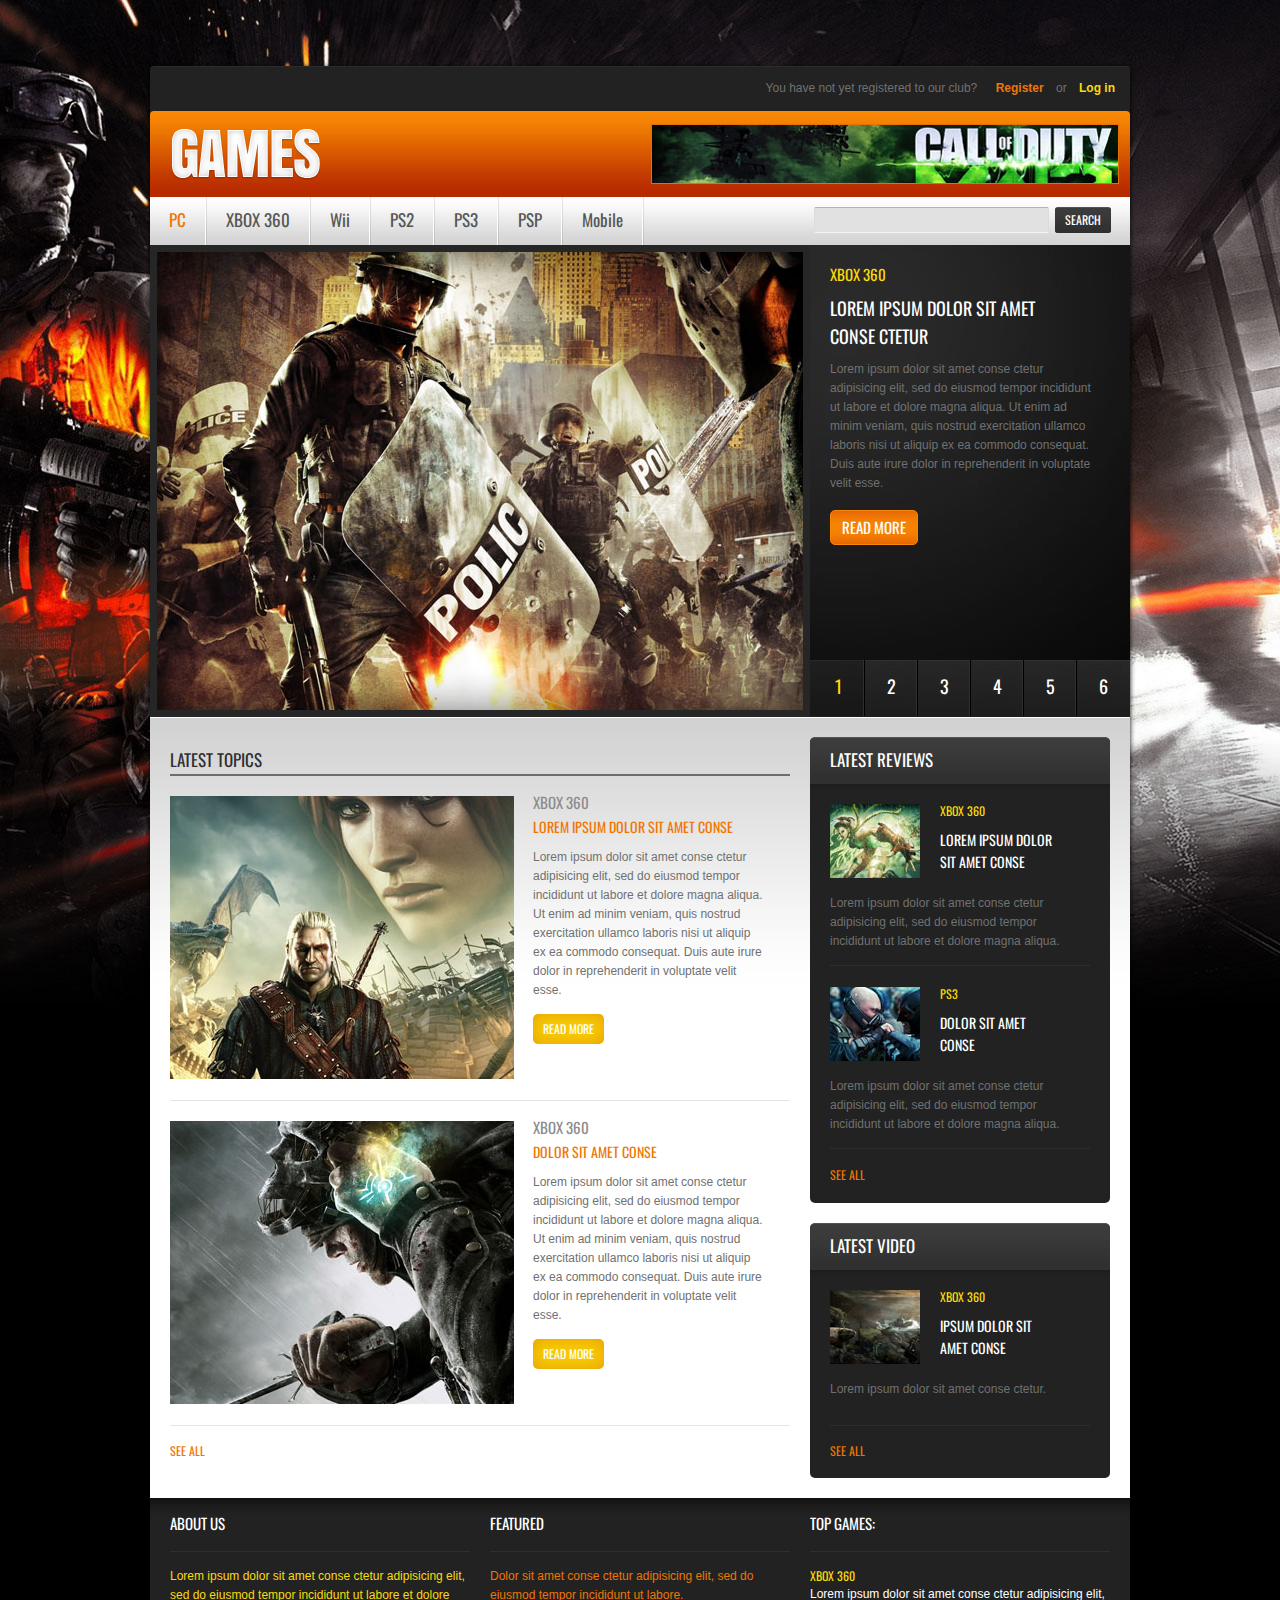
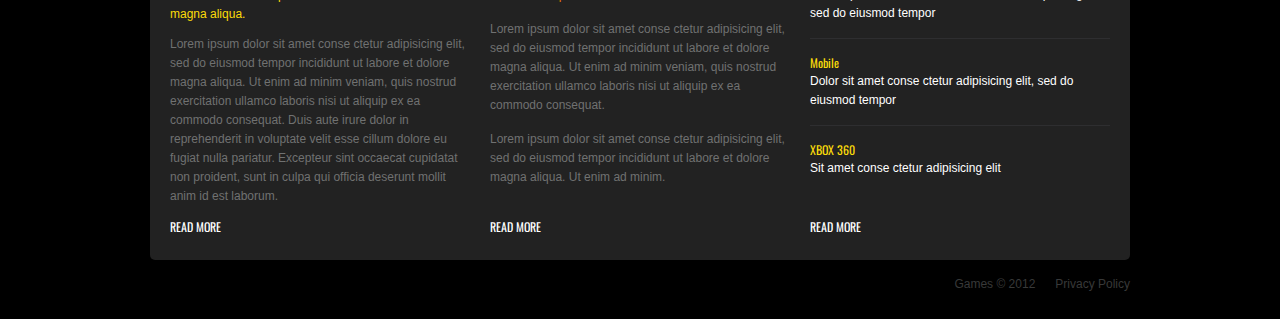
<file: index.html>
<!DOCTYPE html>
<html lang="en">
<head>
    <title>PC</title>
    <meta charset="utf-8">  
    <link rel="stylesheet" type="text/css" media="screen" href="css/reset.css">
    <link rel="stylesheet" type="text/css" media="screen" href="css/style.css">
    <link rel="stylesheet" type="text/css" media="screen" href="css/grid.css">
    <link rel="stylesheet" type="text/css" media="screen" href="css/superfish.css">
    <link rel="stylesheet" type="text/css" media="screen" href="css/slider.css">
    <link rel="icon" href="images/favicon.ico" type="image/x-icon">
	<link rel="shortcut icon" href="images/favicon.ico" type="image/x-icon" /> 
    <script src="js/jquery-1.7.1.min.js"></script>
    <script src="js/jquery.easing.1.3.js"></script>
    <script src="js/superfish.js"></script>
    <script src="js/jquery.hoverIntent.minified.js"></script>
    <script src="js/tms-0.4.1.js"></script>
	<script>
	      $(document).ready(function(){
	          $('.slider')._TMS({
	              show:0,
	              pauseOnHover:false,
	              prevBu:'.prev',
	              nextBu:'.next',
	              playBu:false,
	              duration:1000,
	              preset:'diagonalExpand', 
	              pagination:true,//'.pagination',true,'<ul></ul>'
	              pagNums:true,
	              slideshow:7000,
	              numStatus:false,
	              banners:true,
			      waitBannerAnimation:false,
				  progressBar:false
	          })		
	      })
	  </script>
    <!--[if lt IE 8]>
       <div style=' clear: both; text-align:center; position: relative;'>
         <a href="http://windows.microsoft.com/en-US/internet-explorer/products/ie/home?ocid=ie6_countdown_bannercode">
           <img src="http://storage.ie6countdown.com/assets/100/images/banners/warning_bar_0000_us.jpg" border="0" height="42" width="820" alt="You are using an outdated browser. For a faster, safer browsing experience, upgrade for free today." />
        </a>
      </div>
    <![endif]-->
    <!--[if lt IE 9]>
   		<script type="text/javascript" src="js/html5.js"></script>
    	<link rel="stylesheet" type="text/css" media="screen" href="css/ie.css">
	<![endif]-->
</head>
<body>
<!--==============================header=================================-->
<div class="main">
     <div class="main-1">
	     <div class="div-content">
	         <div class="head">	    
                 <div class="over-header">
                       You have not yet registered to our club? <strong><a href="#">Register</a></strong> or <span><a href="#">Log in</a></span>
                 </div> 
		         <header>
                   <div class="logo">
                         <h1><a href="index.html"></a></h1>
                   </div>
                   <a href="#" class="banner-1">
                       
                   </a>
                   <div class="clear"></div>
                   <div class="nav-search">
	                   <nav> 
	                     <ul class="sf-menu">
	                         <li class="current"><a href="index.html">PC</a></li>
	                          <li><a href="index-1.html">XBOX 360</a></li>
	                          <li><a href="#">Wii</a>
	                          <ul>
	                              <li><a href="#">Lorem ipsum </a></li>
	                               <li><a href="#">Dolor sit amet </a></li>
	                               <li><a href="#">Conse </a></li>
	                               <li><a href="#">Ctetur adipisicing</a></li>
	                               <li><a href="#">Sed do </a></li>
	                               <li><a href="#">Eiusmod </a></li>
	                            </ul>
	                          </li>
	                          <li><a href="#">PS2 </a></li>
	                          <li><a href="#">PS3</a></li> 
	                          <li><a href="#">PSP</a></li> 
	                          <li><a href="#">Mobile</a></li> 
	                      </ul>
	                      <div class="clear"></div>
	                    </nav>                        
                        <div class="div-search">
	                        <form id="search" action="search.php" method="GET" accept-charset="utf-8">
	                           <input type="text" name="s" />
	                           <a onclick="document.getElementById('search').submit()"  class="search_button">Search</a>
	                        </form>
			            </div>
                        <div class="clear"></div>
                    </div>
		      </header>
		   </div> 
           <div id="slide">
				<div class="slider">
					<ul class="items">
				    <li><img src="images/slide.jpg" alt="" />
						 <div class="banner">
                             <span>XBOX 360</span>
                             <strong>Lorem ipsum dolor sit amet <span>conse ctetur</span> </strong>
                             <p>Lorem ipsum dolor sit amet conse ctetur adipisicing elit, sed do eiusmod tempor incididunt ut labore et dolore magna aliqua. Ut enim ad minim veniam, quis nostrud exercitation ullamco laboris nisi ut aliquip ex ea commodo consequat. Duis aute irure dolor in reprehenderit in voluptate velit esse.</p>
                             <a href="#">read more</a>
                         </div>
					</li>
				    <li><img src="images/slide-1.jpg" alt="" />
						<div class="banner">
                             <span>XBOX 360</span>
                             <strong>Lorem ipsum dolor sit amet <span>conse ctetur</span> </strong>
                             <p>Lorem ipsum dolor sit amet conse ctetur adipisicing elit, sed do eiusmod tempor incididunt ut labore et dolore magna aliqua. Ut enim ad minim veniam, quis nostrud exercitation ullamco laboris nisi ut aliquip ex ea commodo consequat. Duis aute irure dolor in reprehenderit in voluptate velit esse.</p>
                             <a href="#">read more</a>
                         </div>
					</li>
                    <li><img src="images/slide-2.jpg" alt="" />
						<div class="banner">
                             <span>XBOX 360</span>
                             <strong>Lorem ipsum dolor sit amet <span>conse ctetur</span> </strong>
                             <p>Lorem ipsum dolor sit amet conse ctetur adipisicing elit, sed do eiusmod tempor incididunt ut labore et dolore magna aliqua. Ut enim ad minim veniam, quis nostrud exercitation ullamco laboris nisi ut aliquip ex ea commodo consequat. Duis aute irure dolor in reprehenderit in voluptate velit esse.</p>
                             <a href="#">read more</a>
                         </div>
					</li>
                    <li><img src="images/slide-3.jpg" alt="" />
						<div class="banner">
                             <span>XBOX 360</span>
                             <strong>Lorem ipsum dolor sit amet <span>conse ctetur</span> </strong>
                             <p>Lorem ipsum dolor sit amet conse ctetur adipisicing elit, sed do eiusmod tempor incididunt ut labore et dolore magna aliqua. Ut enim ad minim veniam, quis nostrud exercitation ullamco laboris nisi ut aliquip ex ea commodo consequat. Duis aute irure dolor in reprehenderit in voluptate velit esse.</p>
                             <a href="#">read more</a>
                         </div>
					</li>
                    <li><img src="images/slide-4.jpg" alt="" />
						<div class="banner">
                             <span>XBOX 360</span>
                             <strong>Lorem ipsum dolor sit amet <span>conse ctetur</span> </strong>
                             <p>Lorem ipsum dolor sit amet conse ctetur adipisicing elit, sed do eiusmod tempor incididunt ut labore et dolore magna aliqua. Ut enim ad minim veniam, quis nostrud exercitation ullamco laboris nisi ut aliquip ex ea commodo consequat. Duis aute irure dolor in reprehenderit in voluptate velit esse.</p>
                             <a href="#">read more</a>
                         </div>
					</li>
                    <li><img src="images/slide-5.jpg" alt="" />
						<div class="banner">
                             <span>XBOX 360</span>
                             <strong>Lorem ipsum dolor sit amet <span>conse ctetur</span> </strong>
                             <p>Lorem ipsum dolor sit amet conse ctetur adipisicing elit, sed do eiusmod tempor incididunt ut labore et dolore magna aliqua. Ut enim ad minim veniam, quis nostrud exercitation ullamco laboris nisi ut aliquip ex ea commodo consequat. Duis aute irure dolor in reprehenderit in voluptate velit esse.</p>
                             <a href="#">read more</a>
                         </div>
					</li>
					</ul>
				</div>
				<a href="#" class="prev">&nbsp;</a><a href="#" class="next">&nbsp;</a>
			  </div>
				<!--==============================content================================-->
		<section id="content">         
		 <div class="inner-1">
	          <div class="container_12">
			    <div class="wrapper">
				    <div class="grid_8">
                        <h2 class="padd">Latest topics</h2>
                        <div class="wrapper-extra bdb">
                          <img src="images/page-img.jpg" alt="" class="fleft right top">
                          <div class="extra-wrap">
                              <span class="font-15 dis-block bot">XBOX 360</span>
                              <span class="font-14">Lorem ipsum dolor sit amet conse </span>
                              <p class="top-1 right-1">Lorem ipsum dolor sit amet conse ctetur adipisicing elit, sed do eiusmod tempor incididunt ut labore et dolore magna aliqua. Ut enim ad minim veniam, quis nostrud exercitation ullamco laboris nisi ut aliquip ex ea commodo consequat. Duis aute irure dolor in reprehenderit in voluptate velit esse.</p>
                              <a href="#" class="button top-2">read more</a>
                          </div>
                       </div>
                       <div class="wrapper-extra bdb">
                          <img src="images/page-img-1.jpg" alt="" class="fleft right top">
                          <div class="extra-wrap">
                              <span class="font-15 dis-block bot">XBOX 360</span>
                              <span class="font-14">dolor sit amet conse  </span>
                              <p class="top-1 right-1">Lorem ipsum dolor sit amet conse ctetur adipisicing elit, sed do eiusmod tempor incididunt ut labore et dolore magna aliqua. Ut enim ad minim veniam, quis nostrud exercitation ullamco laboris nisi ut aliquip ex ea commodo consequat. Duis aute irure dolor in reprehenderit in voluptate velit esse.</p>
                              <a href="#" class="button top-2">read more</a>
                          </div>
                       </div>
                       <a href="#" class="link">See all</a>
                       
                    </div>
                    <div class="grid_4">
                        <h3 class="padd-1">Latest Reviews</h3>
                        <div class="box">
                           <div class="wrapper-extra top-3 bdb-1">
                             <img src="images/page-img-2.jpg" alt="" class="fleft right-2 top-0">
                             <div class="extra-wrap">
                                 <span class="font-12 dis-block bot-1">XBOX 360</span>
                                 <a href="#" class="font-14-1 hov">Lorem ipsum dolor <strong>sit amet conse</strong> </a>
                             </div>
                             <div class="clear"></div>
                             <p class="top-4">Lorem ipsum dolor sit amet conse ctetur adipisicing elit, sed do eiusmod tempor incididunt ut labore et dolore magna aliqua. </p>
                           </div>
                           <div class="wrapper-extra bdb-1">
                             <img src="images/page-img-3.jpg" alt="" class="fleft right-2 top-0">
                             <div class="extra-wrap">
                                 <span class="font-12 dis-block bot-1">PS3</span>
                                 <a href="#" class="font-14-1 hov">dolor sit amet  <br><strong>conse</strong> </a>
                             </div>
                             <div class="clear"></div>
                             <p class="top-4">Lorem ipsum dolor sit amet conse ctetur adipisicing elit, sed do eiusmod tempor incididunt ut labore et dolore magna aliqua. </p>
                           </div>
                           <a href="#" class="link top-5">See all</a>
                           
                        </div>
                        
                         <h3 class="padd-2">Latest video</h3>
                        <div class="box box-bot">
                           <div class="wrapper-extra bdb-2 top-3">
                             <img src="images/page-img-4.jpg" alt="" class="fleft right-2 top-0">
                             <div class="extra-wrap">
                                 <span class="font-12 dis-block bot-1">XBOX 360</span>
                                 <a href="#" class="font-14-1 hov">ipsum dolor sit <strong> amet conse</strong> </a>
                             </div>
                             <div class="clear"></div>
                             <p class="top-4">Lorem ipsum dolor sit amet conse ctetur.</p>
                           </div>
                           <a href="#" class="link top-5 ">See all</a>
                        </div>
                    </div>
			         
			     </div><!--the end of wrapper-->
			   </div>
          </div>
		</section>
    </div>
   <aside> 
     <div class="main-aside">
         <div class="container_12">
             <div class="wrapper">
                 <div class="grid_4">
                     <h4 class="padd-3 bord-h4">About US</h4>
                     <span class="col">Lorem ipsum dolor sit amet conse ctetur adipisicing elit, sed do eiusmod tempor incididunt ut labore et dolore magna aliqua. </span>
                     <p class="top-1 bot-1">Lorem ipsum dolor sit amet conse ctetur adipisicing elit, sed do eiusmod tempor incididunt ut labore et dolore magna aliqua. Ut enim ad minim veniam, quis nostrud exercitation ullamco laboris nisi ut aliquip ex ea commodo consequat. Duis aute irure dolor in reprehenderit in voluptate velit esse cillum dolore eu fugiat nulla pariatur. Excepteur sint occaecat cupidatat non proident, sunt in culpa qui officia deserunt mollit anim id est laborum.</p>
                     <a href="#" class="but-aside">read more</a>
                 </div>
                 <div class="grid_4">
                     <h4 class="padd-3 bord-h4">Featured</h4>
                     <span class="col-1">Dolor sit amet conse ctetur adipisicing elit, sed do eiusmod tempor incididunt ut labore. </span>
                     <p class="top-2-1">Lorem ipsum dolor sit amet conse ctetur adipisicing elit, sed do eiusmod tempor incididunt ut labore et dolore magna aliqua. Ut enim ad minim veniam, quis nostrud exercitation ullamco laboris nisi ut aliquip ex ea commodo consequat. </p>
                     <p class="top-2-1 bot-2">Lorem ipsum dolor sit amet conse ctetur adipisicing elit, sed do eiusmod tempor incididunt ut labore et dolore magna aliqua. Ut enim ad minim.</p>
                     <a href="#" class="but-aside">read more</a>
                 </div>
                 <div class="grid_4">
                    <h4 class="padd-3 bord-h4">Top Games:</h4>
                    <span class="font-12 dis-block top-6">XBOX 360</span>
                    <p class="col-2 bdb-3 top-0 top-6">Lorem ipsum dolor sit amet conse ctetur adipisicing elit, sed do eiusmod tempor</p>
                    <span class="font-12 dis-block top-6 txt-up-n">Mobile</span>
                    <p class="col-2 bdb-3 top-0 top-6">Dolor sit amet conse ctetur adipisicing elit, sed do eiusmod tempor</p>
                    <span class="font-12 dis-block top-6">XBOX 360</span>
                    <p class="col-2 top-0 top-6 bot-3">Sit amet conse ctetur adipisicing elit</p>
                    <a href="#" class="but-aside">read more</a>
                 </div>
                 
             </div>
         </div>
     </div>
   </aside>
		<!--==============================footer=================================-->		
		<footer>
	      <div class="main-footer">
		  	        <p>Games &copy; 2012 &nbsp;&nbsp;&nbsp;&nbsp;&nbsp;<a href="index-2.html">Privacy Policy</a> <br><!--{%FOOTER_LINK} --></p>

	      </div>  
		</footer>
    </div>
</div>	
</body>
</html>
</file>
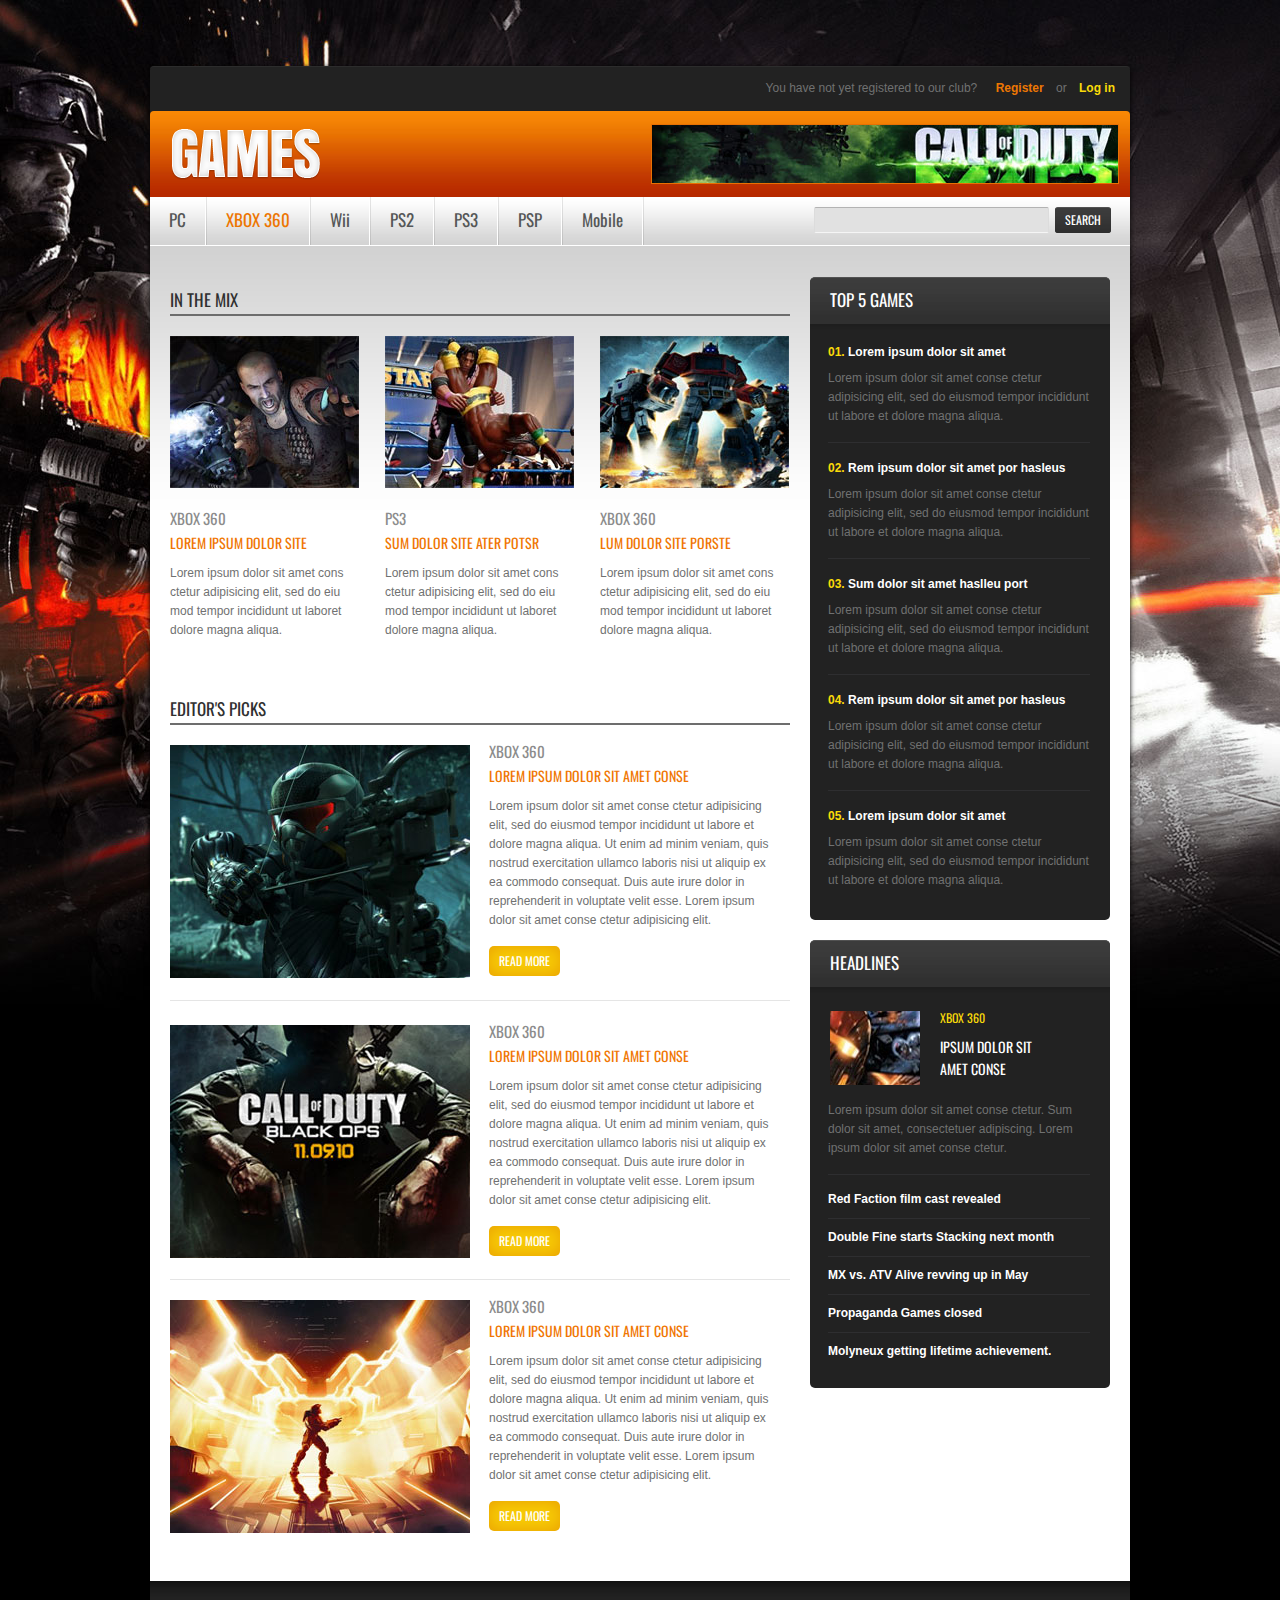
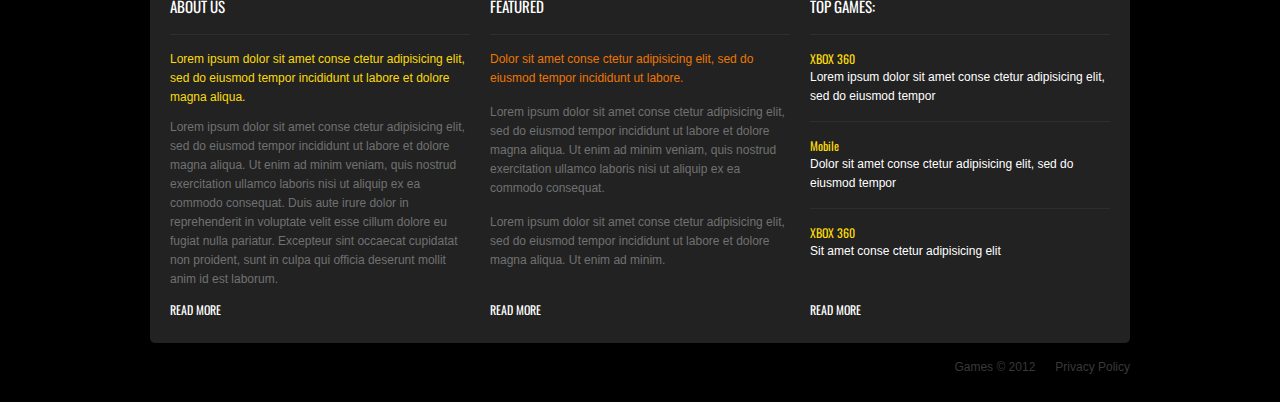
<file: index-1.html>
<!DOCTYPE html>
<html lang="en">
<head>
    <title>XBOX 360</title>
    <meta charset="utf-8">  
    <link rel="stylesheet" type="text/css" media="screen" href="css/reset.css">
    <link rel="stylesheet" type="text/css" media="screen" href="css/style.css">
    <link rel="stylesheet" type="text/css" media="screen" href="css/grid.css">
    <link rel="stylesheet" type="text/css" media="screen" href="css/superfish.css">
    <link rel="icon" href="images/favicon.ico" type="image/x-icon">
	<link rel="shortcut icon" href="images/favicon.ico" type="image/x-icon" /> 
    <script src="js/jquery-1.7.1.min.js"></script>
    <script src="js/jquery.easing.1.3.js"></script>
    <script src="js/superfish.js"></script>
    <script src="js/jquery.hoverIntent.minified.js"></script>
    <!--[if lt IE 8]>
       <div style=' clear: both; text-align:center; position: relative;'>
         <a href="http://windows.microsoft.com/en-US/internet-explorer/products/ie/home?ocid=ie6_countdown_bannercode">
           <img src="http://storage.ie6countdown.com/assets/100/images/banners/warning_bar_0000_us.jpg" border="0" height="42" width="820" alt="You are using an outdated browser. For a faster, safer browsing experience, upgrade for free today." />
        </a>
      </div>
    <![endif]-->
    <!--[if lt IE 9]>
   		<script type="text/javascript" src="js/html5.js"></script>
    	<link rel="stylesheet" type="text/css" media="screen" href="css/ie.css">
	<![endif]-->
</head>
<body>
<!--==============================header=================================-->
<div class="main">
     <div class="main-1">
	     <div class="div-content">
	         <div class="head bdb-head">	    
                 <div class="over-header">
                       You have not yet registered to our club? <strong><a href="#">Register</a></strong> or <span><a href="#">Log in</a></span>
                 </div> 
		         <header>
                   <div class="logo">
                         <h1><a href="index.html"></a></h1>
                   </div>
                   <a href="#" class="banner-1">
                       
                   </a>
                   <div class="clear"></div>
                   <div class="nav-search">
	                   <nav> 
	                     <ul class="sf-menu">
	                         <li><a href="index.html">PC</a></li>
	                          <li class="current"><a href="index-1.html">XBOX 360</a></li>
	                          <li><a href="#">Wii</a>
	                          <ul>
	                              <li><a href="#">Lorem ipsum </a></li>
	                               <li><a href="#">Dolor sit amet </a></li>
	                               <li><a href="#">Conse </a></li>
	                               <li><a href="#">Ctetur adipisicing</a></li>
	                               <li><a href="#">Sed do </a></li>
	                               <li><a href="#">Eiusmod </a></li>
	                            </ul>
	                          </li>
	                          <li><a href="#">PS2 </a></li>
	                          <li><a href="#">PS3</a></li> 
	                          <li><a href="#">PSP</a></li> 
	                          <li><a href="#">Mobile</a></li> 
	                      </ul>
	                      <div class="clear"></div>
	                    </nav>                        
                        <div class="div-search">
	                        <form id="search" action="search.php" method="GET" accept-charset="utf-8">
	                           <input type="text" name="s" />
	                           <a onclick="document.getElementById('search').submit()"  class="search_button">Search</a>
	                        </form>
			            </div>
                        <div class="clear"></div>
                    </div>
		      </header>
		   </div> 
           
				<!--==============================content================================-->
		<section id="content">         
		 <div class="inner-1 bot-content">
	          <div class="container_12">
			    <div class="wrapper">
				    <div class="grid_8">
                       <h2 class="padd-4">In the Mix</h2>
                       <div class="block">
                           <img src="images/page-1-img.jpg" alt="" class="bot-1-1">
                           <span class="font-15 dis-block bot">XBOX 360</span>
                           <a href="#" class="font-14 hov">Lorem ipsum dolor site</a>
                           <p class="top-1">Lorem ipsum dolor sit amet cons ctetur adipisicing elit, sed do eiu mod tempor incididunt ut laboret dolore magna aliqua. </p>
                       </div>
                       <div class="block">
                           <img src="images/page-1-img-1.jpg" alt="" class="bot-1-1">
                           <span class="font-15 dis-block bot">PS3</span>
                           <a href="#" class="font-14 hov">sum dolor site ater potsr</a>
                           <p class="top-1">Lorem ipsum dolor sit amet cons ctetur adipisicing elit, sed do eiu mod tempor incididunt ut laboret dolore magna aliqua. </p>
                       </div>
                       <div class="block marg-right-0">
                           <img src="images/page-1-img-2.jpg" alt="" class="bot-1-1">
                           <span class="font-15 dis-block bot">XBOX 360</span>
                           <a href="#" class="font-14 hov">Lum dolor site porste</a>
                           <p class="top-1">Lorem ipsum dolor sit amet cons ctetur adipisicing elit, sed do eiu mod tempor incididunt ut laboret dolore magna aliqua. </p>
                       </div>
                       
                       <div class="clear"></div>
                        <h2 class="padd-5">Editor's picks</h2>
                        <div class="wrapper-extra bdb-4">
                          <img src="images/page-1-img-3.jpg" alt="" class="fleft right top">
                          <div class="extra-wrap">
                              <span class="font-15 dis-block bot">XBOX 360</span>
                              <span class="font-14">Lorem ipsum dolor sit amet conse </span>
                              <p class="top-1 right-3">Lorem ipsum dolor sit amet conse ctetur adipisicing elit, sed do eiusmod tempor incididunt ut labore et dolore magna aliqua. Ut enim ad minim veniam, quis nostrud exercitation ullamco laboris nisi ut aliquip ex ea commodo consequat. Duis aute irure dolor in reprehenderit in voluptate velit esse. Lorem ipsum dolor sit amet conse ctetur adipisicing elit.</p>
                              <a href="#" class="button top-4-1">read more</a>
                          </div>
                       </div>
                       <div class="wrapper-extra bdb">
                          <img src="images/page-1-img-4.jpg" alt="" class="fleft right top">
                          <div class="extra-wrap">
                              <span class="font-15 dis-block bot">XBOX 360</span>
                              <span class="font-14">Lorem ipsum dolor sit amet conse </span>
                              <p class="top-1 right-3">Lorem ipsum dolor sit amet conse ctetur adipisicing elit, sed do eiusmod tempor incididunt ut labore et dolore magna aliqua. Ut enim ad minim veniam, quis nostrud exercitation ullamco laboris nisi ut aliquip ex ea commodo consequat. Duis aute irure dolor in reprehenderit in voluptate velit esse. Lorem ipsum dolor sit amet conse ctetur adipisicing elit.</p>
                              <a href="#" class="button top-4-1">read more</a>
                          </div>
                       </div>
                       <div class="wrapper-extra">
                          <img src="images/page-1-img-5.jpg" alt="" class="fleft right top">
                          <div class="extra-wrap">
                              <span class="font-15 dis-block bot">XBOX 360</span>
                              <span class="font-14">Lorem ipsum dolor sit amet conse </span>
                              <p class="top-1 right-3">Lorem ipsum dolor sit amet conse ctetur adipisicing elit, sed do eiusmod tempor incididunt ut labore et dolore magna aliqua. Ut enim ad minim veniam, quis nostrud exercitation ullamco laboris nisi ut aliquip ex ea commodo consequat. Duis aute irure dolor in reprehenderit in voluptate velit esse. Lorem ipsum dolor sit amet conse ctetur adipisicing elit.</p>
                              <a href="#" class="button top-4-1">read more</a>
                          </div>
                       </div>                       
                    </div>
                    
                    <div class="grid_4">
                        <h3 class="top-7">TOP 5 GAMES</h3>
                        <div class="box-1">
                           <strong class="top-3 dis-block"><span class="col">01.</span> <a href="#" class="col-2 hov">Lorem ipsum dolor sit amet </a></strong>
                           <p class="bdb-5 top-1-1">Lorem ipsum dolor sit amet conse ctetur adipisicing elit, sed do eiusmod tempor incididunt ut labore et dolore magna aliqua. </p>
                           
                           <strong class="dis-block"><span class="col">02.</span> <a href="#" class="col-2 hov"> Rem ipsum dolor sit amet por hasleus</a></strong>
                           <p class="bdb-5 top-1-1">Lorem ipsum dolor sit amet conse ctetur adipisicing elit, sed do eiusmod tempor incididunt ut labore et dolore magna aliqua. </p>
                           
                           <strong class="dis-block"><span class="col">03.</span> <a href="#" class="col-2 hov"> Sum dolor sit amet haslleu port</a></strong>
                           <p class="bdb-5 top-1-1">Lorem ipsum dolor sit amet conse ctetur adipisicing elit, sed do eiusmod tempor incididunt ut labore et dolore magna aliqua. </p>
                           
                           <strong class="dis-block"><span class="col">04.</span> <a href="#" class="col-2 hov"> Rem ipsum dolor sit amet por hasleus</a></strong>
                           <p class="bdb-5 top-1-1">Lorem ipsum dolor sit amet conse ctetur adipisicing elit, sed do eiusmod tempor incididunt ut labore et dolore magna aliqua. </p>
                           
                           <strong class="dis-block"><span class="col">05.</span> <a href="#" class="col-2 hov">Lorem ipsum dolor sit amet </a></strong>
                           <p class="top-1-1">Lorem ipsum dolor sit amet conse ctetur adipisicing elit, sed do eiusmod tempor incididunt ut labore et dolore magna aliqua. </p>
          
                           
                        </div>
                        
                         <h3 class="padd-2">Headlines</h3>
                        <div class="box-1 box-bot">
                           <div class="wrapper-extra top-8">
                             <img src="images/page-1-img-6.jpg" alt="" class="fleft left right-2 top-0">
                             <div class="extra-wrap">
                                 <span class="font-12 dis-block bot-1">XBOX 360</span>
                                 <a href="#" class="font-14-1 hov">ipsum dolor sit <strong> amet conse</strong> </a>
                             </div>
                             <div class="clear"></div>
                             <p class="bdb-5 top-4">Lorem ipsum dolor sit amet conse ctetur. Sum dolor sit amet, consectetuer adipiscing. Lorem ipsum dolor sit amet conse ctetur. </p>
                           </div>
                           <ul class="list ">
			             	<li><a href="#">Red Faction film cast revealed</a></li>
			             	<li><a href="#">Double Fine starts Stacking next month</a></li>
			             	<li><a href="#">MX vs. ATV Alive revving up in May</a></li>
			             	<li><a href="#">Propaganda Games closed</a></li>
			             	<li><a href="#">Molyneux getting lifetime achievement.</a></li>
			               </ul>
                        </div>
                    </div>
			         
			     </div><!--the end of wrapper-->
			   </div>
          </div>
		</section>
    </div>
   <aside> 
     <div class="main-aside">
         <div class="container_12">
             <div class="wrapper">
                 <div class="grid_4">
                     <h4 class="padd-3 bord-h4">About US</h4>
                     <span class="col">Lorem ipsum dolor sit amet conse ctetur adipisicing elit, sed do eiusmod tempor incididunt ut labore et dolore magna aliqua. </span>
                     <p class="top-1 bot-1">Lorem ipsum dolor sit amet conse ctetur adipisicing elit, sed do eiusmod tempor incididunt ut labore et dolore magna aliqua. Ut enim ad minim veniam, quis nostrud exercitation ullamco laboris nisi ut aliquip ex ea commodo consequat. Duis aute irure dolor in reprehenderit in voluptate velit esse cillum dolore eu fugiat nulla pariatur. Excepteur sint occaecat cupidatat non proident, sunt in culpa qui officia deserunt mollit anim id est laborum.</p>
                     <a href="#" class="but-aside">read more</a>
                 </div>
                 <div class="grid_4">
                     <h4 class="padd-3 bord-h4">Featured</h4>
                     <span class="col-1">Dolor sit amet conse ctetur adipisicing elit, sed do eiusmod tempor incididunt ut labore. </span>
                     <p class="top-2-1">Lorem ipsum dolor sit amet conse ctetur adipisicing elit, sed do eiusmod tempor incididunt ut labore et dolore magna aliqua. Ut enim ad minim veniam, quis nostrud exercitation ullamco laboris nisi ut aliquip ex ea commodo consequat. </p>
                     <p class="top-2-1 bot-2">Lorem ipsum dolor sit amet conse ctetur adipisicing elit, sed do eiusmod tempor incididunt ut labore et dolore magna aliqua. Ut enim ad minim.</p>
                     <a href="#" class="but-aside">read more</a>
                 </div>
                 <div class="grid_4">
                    <h4 class="padd-3 bord-h4">Top Games:</h4>
                    <span class="font-12 dis-block top-6">XBOX 360</span>
                    <p class="col-2 bdb-3 top-0 top-6">Lorem ipsum dolor sit amet conse ctetur adipisicing elit, sed do eiusmod tempor</p>
                    <span class="font-12 dis-block top-6 txt-up-n">Mobile</span>
                    <p class="col-2 bdb-3 top-0 top-6">Dolor sit amet conse ctetur adipisicing elit, sed do eiusmod tempor</p>
                    <span class="font-12 dis-block top-6">XBOX 360</span>
                    <p class="col-2 top-0 top-6 bot-3">Sit amet conse ctetur adipisicing elit</p>
                    <a href="#" class="but-aside">read more</a>
                 </div>
                 
             </div>
         </div>
     </div>
   </aside>
		<!--==============================footer=================================-->		
		<footer>
	      <div class="main-footer">
		  	        <p>Games &copy; 2012 &nbsp;&nbsp;&nbsp;&nbsp;&nbsp;<a href="index-2.html">Privacy Policy</a></p>

	      </div>  
		</footer>
    </div>
</div>	
</body>
</html>
</file>
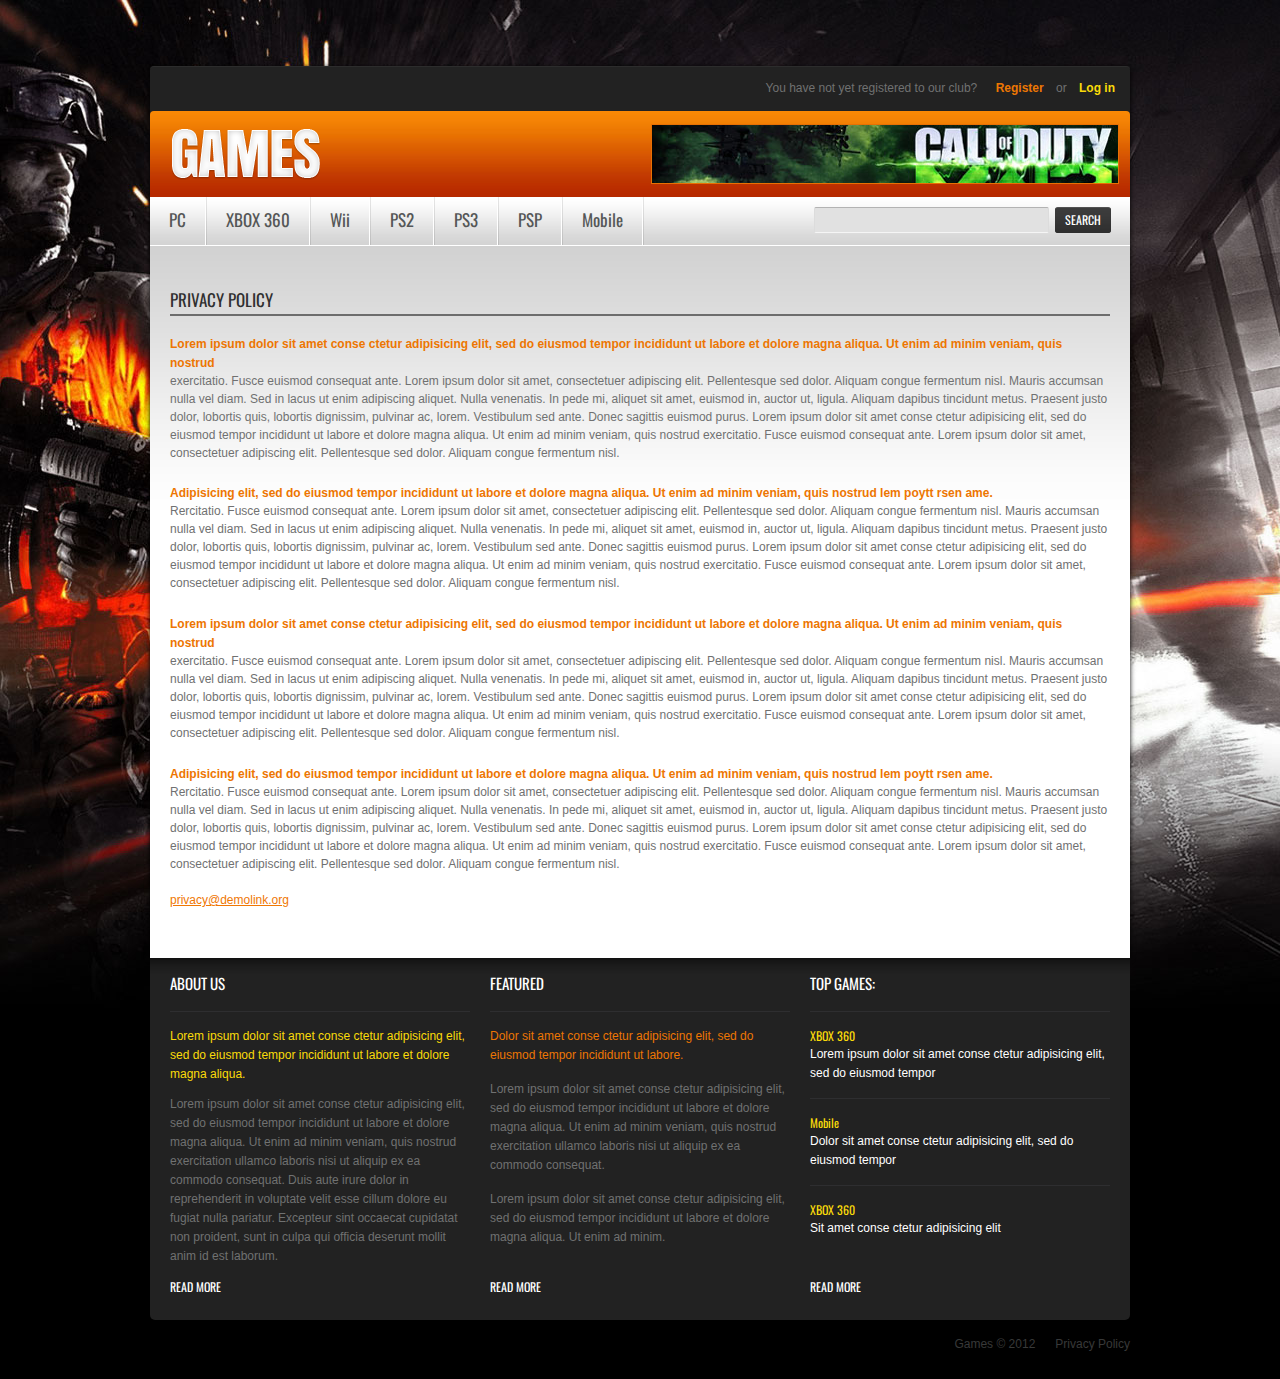
<file: index-2.html>
<!DOCTYPE html>
<html lang="en">
<head>
    <title>Privacy Policy</title>
    <meta charset="utf-8">  
    <link rel="stylesheet" type="text/css" media="screen" href="css/reset.css">
    <link rel="stylesheet" type="text/css" media="screen" href="css/style.css">
    <link rel="stylesheet" type="text/css" media="screen" href="css/grid.css">
    <link rel="stylesheet" type="text/css" media="screen" href="css/superfish.css">
    <link rel="icon" href="images/favicon.ico" type="image/x-icon">
	<link rel="shortcut icon" href="images/favicon.ico" type="image/x-icon" /> 
    <script src="js/jquery-1.7.1.min.js"></script>
    <script src="js/jquery.easing.1.3.js"></script>
    <script src="js/superfish.js"></script>
    <script src="js/jquery.hoverIntent.minified.js"></script>
    <!--[if lt IE 8]>
       <div style=' clear: both; text-align:center; position: relative;'>
         <a href="http://windows.microsoft.com/en-US/internet-explorer/products/ie/home?ocid=ie6_countdown_bannercode">
           <img src="http://storage.ie6countdown.com/assets/100/images/banners/warning_bar_0000_us.jpg" border="0" height="42" width="820" alt="You are using an outdated browser. For a faster, safer browsing experience, upgrade for free today." />
        </a>
      </div>
    <![endif]-->
    <!--[if lt IE 9]>
   		<script type="text/javascript" src="js/html5.js"></script>
    	<link rel="stylesheet" type="text/css" media="screen" href="css/ie.css">
	<![endif]-->
</head>
<body>
<!--==============================header=================================-->
<div class="main">
     <div class="main-1">
	     <div class="div-content">
	         <div class="head bdb-head">	    
                 <div class="over-header">
                       You have not yet registered to our club? <strong><a href="#">Register</a></strong> or <span><a href="#">Log in</a></span>
                 </div> 
		         <header>
                   <div class="logo">
                         <h1><a href="index.html"></a></h1>
                   </div>
                   <a href="#" class="banner-1">
                       
                   </a>
                   <div class="clear"></div>
                   <div class="nav-search">
	                   <nav> 
	                     <ul class="sf-menu">
	                         <li><a href="index.html">PC</a></li>
	                          <li><a href="index-1.html">XBOX 360</a></li>
	                          <li><a href="#">Wii</a>
	                          <ul>
	                              <li><a href="#">Lorem ipsum </a></li>
	                               <li><a href="#">Dolor sit amet </a></li>
	                               <li><a href="#">Conse </a></li>
	                               <li><a href="#">Ctetur adipisicing</a></li>
	                               <li><a href="#">Sed do </a></li>
	                               <li><a href="#">Eiusmod </a></li>
	                            </ul>
	                          </li>
	                          <li><a href="#">PS2 </a></li>
	                          <li><a href="#">PS3</a></li> 
	                          <li><a href="#">PSP</a></li> 
	                          <li><a href="#">Mobile</a></li> 
	                      </ul>
	                      <div class="clear"></div>
	                    </nav>                        
                        <div class="div-search">
	                        <form id="search" action="search.php" method="GET" accept-charset="utf-8">
	                           <input type="text" name="s" />
	                           <a onclick="document.getElementById('search').submit()"  class="search_button">Search</a>
	                        </form>
			            </div>
                        <div class="clear"></div>
                    </div>
		      </header>
		   </div> 
           
				<!--==============================content================================-->
		<section id="content">         
		 <div class="inner-1 bot-content">
	          <div class="container_12">
			    <div class="wrapper">
				    <div class="grid_12">
                        <h2 class="padd-4-1">privacy policy</h2>
                        <span class="col-1 bold ">Lorem ipsum dolor sit amet conse ctetur adipisicing elit, sed do eiusmod tempor incididunt ut labore et dolore magna aliqua. Ut enim ad minim veniam, quis nostrud </span>
                        <p class="lh-18 top-0-1 bot-4">exercitatio. Fusce euismod consequat ante. Lorem ipsum dolor sit amet, consectetuer adipiscing elit. Pellentesque sed dolor. Aliquam congue fermentum nisl. Mauris accumsan nulla vel diam. Sed in lacus ut enim adipiscing aliquet. Nulla venenatis. In pede mi, aliquet sit amet, euismod in, auctor ut, ligula. Aliquam dapibus tincidunt metus. Praesent justo dolor, lobortis quis, lobortis dignissim, pulvinar ac, lorem. Vestibulum sed ante. Donec sagittis euismod purus. Lorem ipsum dolor sit amet conse ctetur adipisicing elit, sed do eiusmod tempor incididunt ut labore et dolore magna aliqua. Ut enim ad minim veniam, quis nostrud exercitatio. Fusce euismod consequat ante. Lorem ipsum dolor sit amet, consectetuer adipiscing elit. Pellentesque sed dolor. Aliquam congue fermentum nisl. </p>
                        <span class="col-1 bold">Adipisicing elit, sed do eiusmod tempor incididunt ut labore et dolore magna aliqua. Ut enim ad minim veniam, quis nostrud lem poytt rsen ame.</span>
                        <p class="lh-18 top-0-1 bot-5">Rercitatio. Fusce euismod consequat ante. Lorem ipsum dolor sit amet, consectetuer adipiscing elit. Pellentesque sed dolor. Aliquam congue fermentum nisl. Mauris accumsan nulla vel diam. Sed in lacus ut enim adipiscing aliquet. Nulla venenatis. In pede mi, aliquet sit amet, euismod in, auctor ut, ligula. Aliquam dapibus tincidunt metus. Praesent justo dolor, lobortis quis, lobortis dignissim, pulvinar ac, lorem. Vestibulum sed ante. Donec sagittis euismod purus. Lorem ipsum dolor sit amet conse ctetur adipisicing elit, sed do eiusmod tempor incididunt ut labore et dolore magna aliqua. Ut enim ad minim veniam, quis nostrud exercitatio. Fusce euismod consequat ante. Lorem ipsum dolor sit amet, consectetuer adipiscing elit. Pellentesque sed dolor. Aliquam congue fermentum nisl. </p>
                        <span class="col-1 bold">Lorem ipsum dolor sit amet conse ctetur adipisicing elit, sed do eiusmod tempor incididunt ut labore et dolore magna aliqua. Ut enim ad minim veniam, quis nostrud </span>
                        <p class="lh-18 top-0-1 bot-5">exercitatio. Fusce euismod consequat ante. Lorem ipsum dolor sit amet, consectetuer adipiscing elit. Pellentesque sed dolor. Aliquam congue fermentum nisl. Mauris accumsan nulla vel diam. Sed in lacus ut enim adipiscing aliquet. Nulla venenatis. In pede mi, aliquet sit amet, euismod in, auctor ut, ligula. Aliquam dapibus tincidunt metus. Praesent justo dolor, lobortis quis, lobortis dignissim, pulvinar ac, lorem. Vestibulum sed ante. Donec sagittis euismod purus. Lorem ipsum dolor sit amet conse ctetur adipisicing elit, sed do eiusmod tempor incididunt ut labore et dolore magna aliqua. Ut enim ad minim veniam, quis nostrud exercitatio. Fusce euismod consequat ante. Lorem ipsum dolor sit amet, consectetuer adipiscing elit. Pellentesque sed dolor. Aliquam congue fermentum nisl. </p>
                        <span class="col-1 bold">Adipisicing elit, sed do eiusmod tempor incididunt ut labore et dolore magna aliqua. Ut enim ad minim veniam, quis nostrud lem poytt rsen ame.</span>
                        <p class="lh-18 top-0-1">Rercitatio. Fusce euismod consequat ante. Lorem ipsum dolor sit amet, consectetuer adipiscing elit. Pellentesque sed dolor. Aliquam congue fermentum nisl. Mauris accumsan nulla vel diam. Sed in lacus ut enim adipiscing aliquet. Nulla venenatis. In pede mi, aliquet sit amet, euismod in, auctor ut, ligula. Aliquam dapibus tincidunt metus. Praesent justo dolor, lobortis quis, lobortis dignissim, pulvinar ac, lorem. Vestibulum sed ante. Donec sagittis euismod purus. Lorem ipsum dolor sit amet conse ctetur adipisicing elit, sed do eiusmod tempor incididunt ut labore et dolore magna aliqua. Ut enim ad minim veniam, quis nostrud exercitatio. Fusce euismod consequat ante. Lorem ipsum dolor sit amet, consectetuer adipiscing elit. Pellentesque sed dolor. Aliquam congue fermentum nisl. </p>
                        <a href="#" class="pp">privacy@demolink.org</a>
                    </div>
			         
			     </div><!--the end of wrapper-->
			   </div>
          </div>
		</section>
    </div>
   <aside> 
     <div class="main-aside">
         <div class="container_12">
             <div class="wrapper">
                 <div class="grid_4">
                     <h4 class="padd-3 bord-h4">About US</h4>
                     <span class="col">Lorem ipsum dolor sit amet conse ctetur adipisicing elit, sed do eiusmod tempor incididunt ut labore et dolore magna aliqua. </span>
                     <p class="top-1 bot-1">Lorem ipsum dolor sit amet conse ctetur adipisicing elit, sed do eiusmod tempor incididunt ut labore et dolore magna aliqua. Ut enim ad minim veniam, quis nostrud exercitation ullamco laboris nisi ut aliquip ex ea commodo consequat. Duis aute irure dolor in reprehenderit in voluptate velit esse cillum dolore eu fugiat nulla pariatur. Excepteur sint occaecat cupidatat non proident, sunt in culpa qui officia deserunt mollit anim id est laborum.</p>
                     <a href="#" class="but-aside">read more</a>
                 </div>
                 <div class="grid_4">
                     <h4 class="padd-3 bord-h4">Featured</h4>
                     <span class="col-1">Dolor sit amet conse ctetur adipisicing elit, sed do eiusmod tempor incididunt ut labore. </span>
                     <p class="top-2-1">Lorem ipsum dolor sit amet conse ctetur adipisicing elit, sed do eiusmod tempor incididunt ut labore et dolore magna aliqua. Ut enim ad minim veniam, quis nostrud exercitation ullamco laboris nisi ut aliquip ex ea commodo consequat. </p>
                     <p class="top-2-1 bot-2">Lorem ipsum dolor sit amet conse ctetur adipisicing elit, sed do eiusmod tempor incididunt ut labore et dolore magna aliqua. Ut enim ad minim.</p>
                     <a href="#" class="but-aside">read more</a>
                 </div>
                 <div class="grid_4">
                    <h4 class="padd-3 bord-h4">Top Games:</h4>
                    <span class="font-12 dis-block top-6">XBOX 360</span>
                    <p class="col-2 bdb-3 top-0 top-6">Lorem ipsum dolor sit amet conse ctetur adipisicing elit, sed do eiusmod tempor</p>
                    <span class="font-12 dis-block top-6 txt-up-n">Mobile</span>
                    <p class="col-2 bdb-3 top-0 top-6">Dolor sit amet conse ctetur adipisicing elit, sed do eiusmod tempor</p>
                    <span class="font-12 dis-block top-6">XBOX 360</span>
                    <p class="col-2 top-0 top-6 bot-3">Sit amet conse ctetur adipisicing elit</p>
                    <a href="#" class="but-aside">read more</a>
                 </div>
                 
             </div>
         </div>
     </div>
   </aside>
		<!--==============================footer=================================-->		
		<footer>
	      <div class="main-footer">
		  	        <p>Games &copy; 2012 &nbsp;&nbsp;&nbsp;&nbsp;&nbsp;<a href="index-2.html">Privacy Policy</a></p>

	      </div>  
		</footer>
    </div>
</div>	
<!--coded by Dok--></body>
</html>
</file>
<file: css/style.css>
@import url(http://fonts.googleapis.com/css?family=Oswald:400,700);/*font-family: 'Oswald', sans-serif;*/
@import url(http://fonts.googleapis.com/css?family=Anton);/*font-family: 'Anton', sans-serif;*/

/* Getting the new tags to behave */
article, aside, audio, canvas, command, datalist, details, embed, figcaption, figure, footer, header, hgroup, keygen, meter, nav, output, progress, section, source, video {display:block;}
mark, rp, rt, ruby, summary, time {display:inline;}

/* Global properties ======================================================== */
html, body {width:100%; padding:0; margin:0; height:100%;}

body {font-family: Arial, Helvetica, sans-serif ; 	 
	font-size:12px; 
	line-height:19px;
	color:#707171;
	background: url(../images/bg-main.jpg) center 0 no-repeat #000;
	min-width:990px;}
		
.main{width:100%; min-height:100%;height: auto;}
.main-1{width:100%;height: auto;padding-top:66px;}
/***********************************************************************/
/*================================>Block-classes<==========================*/
.txt-dec-n{text-decoration:none !important;}
.txt-dec-u{text-decoration: underline;}
.txt-up-n{text-transform:none !important;}
.txt-up{text-transform:uppercase;}
.txt-al{text-align:center;}
.bold{font-weight:bold;}
.font-15{font-size:15px;line-height:18px;color:#8c8c8c;font-family: 'Oswald', sans-serif;text-transform:uppercase;}
.font-14{font-size:14px;line-height:18px;color:#f07703;font-family: 'Oswald', sans-serif;text-transform:uppercase;}
.font-14-1{font-size:14px;line-height:18px;color:#fff;font-family: 'Oswald', sans-serif;text-transform:uppercase;}
.font-14-1 strong{font-weight:normal;display:inline-block;margin-top:3px;}
.font-12{font-size:12px;color:#fadb09;line-height:15px;font-family: 'Oswald', sans-serif;text-transform:uppercase;}
.link{font-family: 'Oswald', sans-serif;font-size:12px;text-transform:uppercase;line-height:15px;color:#ed7602;
display:inline-block;}
.link:hover{color:#fadb09;}
.lh-18{line-height:18px;}

.col{color:#fadb09;}
.col-1{color:#ed7602;}
.col-2{color:#fff;}

.hov:hover{color:#fadb09 ;}

.border-none{border: none !important;}
.bg-none{background: none !important;}

.dis-block{display: block;}
.dis-inblock{display: inline-block;}

.marg-left-0{margin-left:0 !important;}	
.marg-right-0{margin-right:0 !important;}
.marg-left-right-0{margin-left:0 !important; margin-right:0 !important;}
.last-mbot{margin-bottom:0 !important;}	
.last-pbot{padding-bottom: 0 !important;}
.last-mpbot{margin-bottom:0 !important;padding-bottom:0 !important;}

/*===============================>Indent<==================================*/
.padd{margin:31px 0 17px 0 ;}
.padd-1{margin:19px 0 0 0 ;}
.padd-2{margin:20px 0 0 0 ;}
.padd-3{margin:16px 0 15px 0 ;}
.padd-4{margin:43px 0 20px 0 ;}.padd-4-1{margin:43px 0 19px 0 ;}
.padd-5{margin:58px 0 17px 0 ;}

.top{margin-top: 3px;}.top-0{margin-top: 1px;}.top-0-1{margin-top: -1px;}
.top-1{margin-top: 11px;}.top-1-1{margin-top: 7px;}
.top-2{margin-top: 14px;}.top-2-1{margin-top: 15px;}
.top-3{padding-top: 19px;}
.top-4{padding-top: 16px;}.top-4-1{margin-top: 16px;}
.top-5{margin-top: -2px;}
.top-6{padding-top: 1px;}
.top-7{margin-top: 31px;}
.top-8{padding-top: 23px;}

.bot{margin-bottom: 7px;}
.bot-1{margin-bottom: 13px;}.bot-1-1{margin-bottom: 21px;}
.bot-2{margin-bottom: 32px;}
.bot-3{margin-bottom: 41px;}
.bot-4{margin-bottom: 22px;}
.bot-5{margin-bottom: 23px;}

.left{margin-left: 2px;}

.right{margin-right: 19px;}
.right-1{margin-right: 25px;}
.right-2{margin-right: 20px;}
.right-3{margin-right: 15px;}

/*================================link-button===============================*/
				
a {text-decoration:none; cursor:pointer;}
a:hover {text-decoration:none;}

ul {margin:0; 
	padding:0;
	list-style-image:none;}
		
.button{display: inline-block;font-family: 'Oswald', sans-serif;font-size: 12px; line-height: 16px;padding:7px 10px 7px; 
background: url(../images/bg-button.png) center 0 no-repeat #efb203 ; color:#ffffff ; border-radius: 5px;text-transform:uppercase;
}

.button:hover{background: url(../images/bg-button-1.png) center 0 no-repeat #e35d02;}

/******************************************************************/
.clear {clear:both; line-height:0; font-size:0; width:100%;}
.wrapper, .wrapper-extra, .extra-wrap{overflow:hidden;}
.wrapper-after:after{
 clear:both;
 content:".";
 display:block;
 height:0;
 visibility:hidden;}
.fleft {float:left;}
.fright {float:right;}
/*===============================>H-logo-properties=========================*/
.logo{width: 150px; height: 52px;margin:0 0 0 22px;padding-top:18px;float:left;}  
h1{display:block;width: 148px;}
h1 a{display:inline-block;width: 148px; height: 51px; background: url(../images/logo.png) 0 0 no-repeat;}

h2{font-size:17px;font-family: 'Oswald', sans-serif; color:#303030; line-height:21px;font-weight: normal;
border-bottom:2px solid #6d6d6d;padding-bottom:4px;text-transform:uppercase;}
h3{font-size:17px;font-family: 'Oswald', sans-serif; color:#fff; line-height:21px;font-weight: normal;text-transform:uppercase;background: url(../images/bg-h3.jpg) 0 0 repeat-x #2f2f2f;display:block;border-radius: 5px 5px 0 0;
padding:11px 0 14px 20px;border-top:1px solid #525252;}
h4{font-size:15px;color:#fff;font-family: 'Oswald', sans-serif;line-height:19px;text-transform:uppercase;font-weight:normal;}
h4 a{color:#000;}
.bord-h4{border-bottom:1px solid #2e2e30;padding-bottom:18px;}
/*********************************header*************************************/
.head{width:980px;background:#222222; margin: 0 auto;border-top:1px solid #2c2c2c; position:relative; z-index:2;border-radius: 4px 4px 0 0; }
.bdb-head{border-bottom:1px solid #fff;}

.over-header{ text-align:right; 
padding:12px 15px 13px 0;}
.over-header strong a{color:#ed7703;margin-right:9px;margin-left:15px;}
.over-header span a{font-weight:bold;color:#fadb09;display:inline-block;margin-left:9px;}
.over-header a:hover{color:#fdfdfd;}

header{position:relative;background: url(../images/bg-div-logo.jpg) 0 0 repeat-x #b52900;border-radius: 4px 4px 0 0; }
.banner-1{display:block;float:right;text-align:center;font-size:17px;color:#fff;line-height:22px;background: url(../images/bg-banner-1.jpg) 0 0 no-repeat;width:466px;height:58px;margin:13px 11px 0 0;
border-top:1px solid #e87003;
border-right:1px solid #e87003;
border-left:1px solid #e87003;
border-bottom:1px solid #e87003;}

.nav-search{background: url(../images/bg-nav-search.jpg) 0 0 repeat-x #d3d3d3;margin:13px 0 0 0;}
/*********************************content*************************************/
.div-content{/*background: url(../images/bg-main-div.png) center 0 repeat-y;*/width:980px;margin:0 auto; box-shadow: 0 1px 5px #000;}

#content{width:980px;margin:0 auto; position:relative; z-index:1;background: #ffffff;}
.bot-content{padding-bottom:48px !important;}
.inner-1{background: url(../images/bg-inner.png) 0 0 repeat-x;padding-bottom:20px;}

.div-search{margin:10px 19px 0 0;float:right;}
#search input{width: 223px; height: 15px; font-family: Arial, Helvetica, sans-serif  ;font-size:12px; color:#707171;  display: inline-block; float:left; background:#e1e1e1 ; padding:4px 0 5px 10px ; border-radius: 2px;
border-top:1px solid #b3b3b3;
border-bottom:1px solid #f5f5f5;
border-right:1px solid #dcdcdc;
border-left:1px solid #dcdcdc;}
#search .search_button{background: url(../images/bg-search-button.jpg) 0 0 repeat-x #2f2f2f; display:inline-block;color:#fff ;font-family: 'Oswald', sans-serif; margin:0 0 0 6px;
padding:2px 10px 4px 10px; border-radius: 3px; float:left;font-size:12px;text-transform:uppercase;border-top:1px solid #525252;}
#search .search_button:hover{background:#f78404 ; color:#000;border-top:1px solid #b92e00;}

.pp{display:inline-block; margin:18px 0 0 0; color:#f07703 ; text-decoration:underline;}
.pp:hover{color:#000 ; text-decoration:underline;}
/**********************************index***********************************/
.bdb{border-bottom:1px solid #e5e5e5;padding-bottom:21px;margin-bottom:17px;}
.bdb-1{border-bottom:1px solid #2e2e30;padding-bottom:14px;margin-bottom:20px;}
.bdb-2{border-bottom:1px solid #2e2e30;padding-bottom:26px;margin-bottom:19px;}
.bdb-3{border-bottom:1px solid #2e2e30;padding-bottom:15px;margin-bottom:15px;}
.bdb-4{border-bottom:1px solid #e5e5e5;padding-bottom:22px;margin-bottom:21px;}
.bdb-5{border-bottom:1px solid #2e2e30;padding-bottom:16px;margin-bottom:16px;}

.box{background: url(../images/bg-box.jpg) 0 0 repeat-x #222222;border-radius:0 0 5px 5px;
padding:0 20px 15px 20px;}
.box-bot{padding-bottom:14px !important;}

aside{width:100%;}
.main-aside{width:980px;margin:0 auto;background: url(../images/bg-main-aside.jpg) 0 0 repeat-x #222222;
 border-radius: 0 0 5px 5px;padding-bottom:22px;}
.but-aside{font-family: 'Oswald', sans-serif; font-size:12px;line-height:15px;color:#fff;text-transform:uppercase;}
.but-aside:hover{color:#fadb09;}
/**********************************index-1*********************************/
.block{width:189px;float:left;margin-right:26px;}
.box-1{background: url(../images/bg-box.jpg) 0 0 repeat-x #222222;border-radius:0 0 5px 5px;
padding:0 20px 30px 18px;}

.list{margin-top:-10px;margin-bottom:4px;}
.list li{font-size:12px;line-height:15px;border-top:1px solid #2e2e30;display:block;padding:11px 0;}
.list li:first-child{border-top:none;}
.list li a{color:#fff;font-weight:bold;}
.list li a:hover{color:#fadb09;}
/**********************************index-2*********************************/

/**********************************index-3*********************************/

/**********************************index-4*********************************/

/**********************************index-5*********************************/

/**********************************index-6*********************************/

/**********************************contact-form****************************/

/****************************footer************************/
footer{ font-family: Arial, Helvetica, sans-serif  ; font-size: 12px; color:#383939;}
.main-footer{padding-top: 15px; padding-bottom: 25px; text-align:right;width:980px;margin:0 auto;}
footer a{color:#383939;}
footer a:hover{color:#fadb09;text-decoration:underline;}
</file>
<file: css/grid.css>
.container_12{margin-left:auto;margin-right:auto;width:960px}
.grid_1,.grid_2,.grid_3,.grid_4,.grid_5,.grid_6,.grid_7,.grid_8,.grid_9,.grid_10,.grid_11,.grid_12{display:inline;float:left;position:relative;margin:0 10px}.alpha{margin-left:0}.omega{margin-right:0}.container_12 .grid_1{width:60px}.container_12 .grid_2{width:140px}.container_12 .grid_3{width:220px}.container_12 .grid_4{width:300px}.container_12 .grid_5{width:380px}.container_12 .grid_6 {width:460px}.container_12 .grid_7{width:540px}.container_12 .grid_8{width:620px}.container_12 .grid_9{width:700px}.container_12 .grid_10{width:780px}.container_12 .grid_11{width:860px}.container_12 .grid_12{width:940px}.container_12 .prefix_1{padding-left:80px}.container_12 .prefix_2{padding-left:160px}.container_12 .prefix_3{padding-left:240px}.container_12 .prefix_4{padding-left:320px}.container_12 .prefix_5{padding-left:400px}.container_12 .prefix_6{padding-left:480px}.container_12 .prefix_7{padding-left:560px}.container_12 .prefix_8{padding-left:640px}.container_12 .prefix_9{padding-left:720px}.container_12 .prefix_10{padding-left:800px}.container_12 .prefix_11{padding-left:880px}.container_12 .suffix_1{padding-right:80px}.container_12 .suffix_2{padding-right:160px}.container_12 .suffix_3{padding-right:240px}.container_12 .suffix_4{padding-right:320px}.container_12 .suffix_5{padding-right:400px}.container_12 .suffix_6{padding-right:480px}.container_12 .suffix_7{padding-right:560px}.container_12 .suffix_8{padding-right:640px}.container_12 .suffix_9{padding-right:720px}.container_12 .suffix_10{padding-right:800px}.container_12 .suffix_11{padding-right:880px}.container_12 .push_1{left:80px}.container_12 .push_2{left:160px}.container_12 .push_3{left:240px}.container_12 .push_4{left:320px}.container_12 .push_5{left:400px}.container_12 .push_6{left:480px}.container_12 .push_7{left:560px}.container_12 .push_8{left:640px}.container_12 .push_9{left:720px}.container_12 .push_10{left:800px}.container_12 .push_11{left:880px}.container_12 .pull_1{left:-80px}.container_12 .pull_2{left:-160px}.container_12 .pull_3{left:-240px}.container_12 .pull_4{left:-320px}.container_12 .pull_5{left:-400px}.container_12 .pull_6{left:-480px}.container_12 .pull_7{left:-560px}.container_12 .pull_8{left:-640px}.container_12 .pull_9{left:-720px}.container_12 .pull_10{left:-800px}.container_12 .pull_11{left:-880px}.clear {clear:both;display:block;overflow:hidden;visibility:hidden;width:0;height:0}.clearfix:after{clear:both;content:' ';display:block;font-size:0;line-height:0;visibility:hidden;width:0;height:0}.clearfix{display:inline-block}
* html .clearfix{height:1%}.clearfix{display:block}
</file>
<file: css/superfish.css>
nav{ position:relative;float:left;width:632px;}
.sf-menu{display:block;}

.sf-menu ul {position:absolute; top:-999px; display:none; z-index:999;}
.sf-menu a {display:block;}
.sf-menu li:hover ul,.sf-menu li.sfHover ul {z-index:999;}

ul.sf-menu li:hover li ul,ul.sf-menu li.sfHover li ul {top:-999px; display:none;z-index:999}
ul.sf-menu li li:hover ul,ul.sf-menu li li.sfHover ul {left:100%; top:0;z-index:999}
ul.sf-menu>li{background: url(../images/bg-li.jpg) right 0 no-repeat ;font-family: 'Oswald', sans-serif;
font-size: 17px; float:left;line-height:22px;position:relative;}			
				
ul.sf-menu>li>a{display:block;position:relative;padding:12px 21px 14px 19px;color:#555757;}
				
				
ul.sf-menu>li.current , ul.sf-menu>li.sfHover , ul.sf-menu>li:hover {}
ul.sf-menu>li.current>a, ul.sf-menu>li.sfHover>a, ul.sf-menu>li>a:hover{color:#ed7602;}


.sf-menu>li>ul{left:-1px;top:48px;width: 139px;padding:0 0 0 0; z-index:99;background: url(../images/bg-li-ul.jpg) 0 0 repeat-x #262626;}
			 
			   
.sf-menu>li>ul>li {
	 font-size: 12px; border-top:1px solid #3c3c3c;font-family: Arial, Helvetica, sans-serif;
}
.sf-menu>li>ul>li:first-child{border-top: none;}
							
.sf-menu>li>ul>li>a {display: block;color:#707171;padding:5px 0 5px 12px;}
	 
.sf-menu>li>ul>li:hover, ul.sf-menu>li>ul>li.sfHover{}
.sf-menu>li>ul>li>a:hover, ul.sf-menu>li>ul>li.sfHover a {color:#fadb09 ;}
</file>
<file: css/slider.css>
/*--------- slider ---------*/
#slide {width: 980px;position:relative;height:472px; overflow:hidden; z-index:1; margin:0 auto;border-bottom:1px solid #fff;}

.slider {position: relative; z-index:1;width: 646px; height: 458px;overflow: visible !important;border:7px solid #262626;}
.items {display:none;}

.banner{width: 270px;
position:absolute;
top: -7px; 
z-index:15; 
height: 415px;
right:-327px; 
background: url(../images/bg-banner.jpg) 0 0 no-repeat;
padding:0 30px 0 20px;}
.banner>span{color:#fadb09;font-size:15px;line-height:18px;font-family: 'Oswald', sans-serif;text-transform:uppercase;
display:block;margin:20px 0 10px 0;}
.banner strong{font-family: 'Oswald', sans-serif;font-size:18px;line-height:22px;color:#fff;font-weight:normal;text-transform:uppercase;display:inline-block;margin:4px 0 0 0;}
.banner strong span{display:inline-block;margin-top:6px;}
.banner p{margin:13px 0 0 0;}
.banner a{color:#fff;font-family: 'Oswald', sans-serif;font-size:15px;line-height:18px;display:inline-block;border:1px solid #f98704;background: url(../images/bg-banner-button.jpg) 0 0 repeat-x;text-transform:uppercase;padding:7px 11px 8px;
border-radius: 5px;margin:17px 0 0 0;}
.banner a:hover{color:#000 ;background:#fadb09;border:1px solid #b9a100;}

.pagination {position:absolute; z-index:1000; background: url(../images/bg_pagination.jpg) 0 0 repeat-x;
width:320px; height:57px;right:-327px;bottom:-7px; }
.pagination li {float:left;background: url(../images/bg-li-pagination.jpg) left 0 no-repeat;font-family: 'Oswald', sans-serif;display:inline-block;}
.pagination li:first-child{background: url(../images/bg-li-transparent.png) 0 0 no-repeat;}
.pagination li:first-child a{}
.pagination a {display:block; width:49px; height:14px;text-align:center;
font-size:18px;color:#fff;line-height:22px;padding:15px 0 27px 4px;background: url(../images/pagination.png) 0 -57px no-repeat;-moz-transition: background 0.5s ease;
-webkit-transition: background 0.5s ease;
-o-transition: background 0.5s ease;}
.pagination li.current a, .pagination li:hover a{background: url(../images/pagination.png) 0 0 no-repeat;color:#fadb09;}
</file>
<file: css/ie.css>
*+html{overflow:auto;}
.sf-menu li{behavior:url(js/PIE.htc); position:relative;}

.sf-menu>li>ul{top:50px !important;}
.sf-menu>li>ul{behavior:url(js/PIE.htc);left:0;top:67px;}
 #form-search input, #form-search-1 input{behavior:url(js/PIE.htc)xz; position:relative;}
.main-aside, .button, h3, .head, header, #search input, #search .search_button, .box, .box-1{behavior:url(js/PIE.htc); position:relative;} 
#search .search_button{padding:2px 10px 4px 10px;background: url(../images/bg-search-button.jpg) 0 0 repeat-x #2f2f2f;}
/*.button{-pie-background:linear-gradient(#212121 0%, #1f1f1f 36%, #151515 88%, #151515 100%);behavior:url(js/PIE.htc)xz; position:relative;}
.button:hover{-pie-background:linear-gradient(#0d0d0d 0%, #0f0f0f 36%, #191919 88%, #191919 100%);behavior:url(js/PIE.htc)xz; position:relative;}*/
.banner a{behavior:url(js/PIE.htc); position:relative;padding:7px 11px 7px;}
.button{padding:8px 10px 7px;}
.div-content{behavior:url(js/PIE.htc); position:relative;}
ul.sf-menu>li>a{padding:13px 21px 13px 19px;}
</file>
